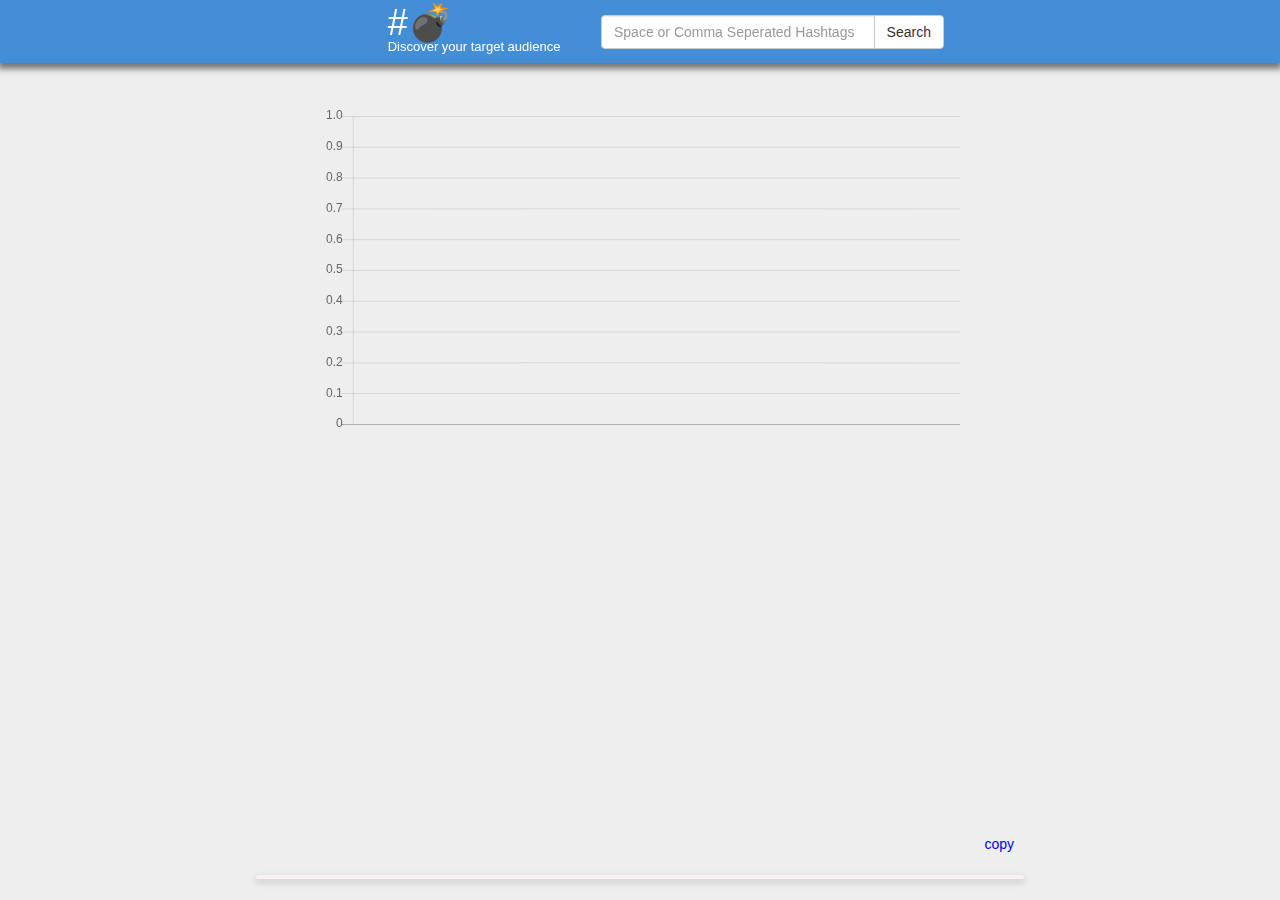
<file: webpage/bar_graph.html>
<!doctype html>
<html>

<head>
    <title>Stacked Bar Chart</title>

    <style>
    canvas {
        -moz-user-select: none;
        -webkit-user-select: none;
        -ms-user-select: none;
    }
    </style>
    <meta charset="utf-8">
    <link rel="stylesheet" href="css/index.css">
    <script src="js/randomColor.js"></script>
    <script src="js/cookies.js"></script>
    <script src="js/search.js"></script>
    <link href="http://maxcdn.bootstrapcdn.com/bootstrap/3.3.7/css/bootstrap.min.css" rel="stylesheet"/>
    <link href="css/search.css" rel="stylesheet"/>
    <script src="http://ajax.googleapis.com/ajax/libs/jquery/2.1.1/jquery.min.js"></script>
    <script src="http://maxcdn.bootstrapcdn.com/bootstrap/3.3.7/js/bootstrap.min.js"></script>
    <link rel="stylesheet" type="text/css" href="css/header.css">
    <link rel="stylesheet" type="text/css" href="css/loader.css">

</head>

<body>
    <header >
        <div id="header_overlay">
            <div id="leftSide">
                <h1 id="name_big">
                    #&#x1F4A3
                </h1>
                <!-- <img id="name_small" src="images/logo.ico" alt="name small"> -->
                <h3>Discover your target audience</h3>
            </div>
            <div id="rightSide">
                <!-- <ul id="links">
                    <li>
                        <a id="projects_button" >Projects</a>
                    </li>
                    <li>
                        <a id="skills_button">My Skills</a>
                    </li>
                    <li>
                        <a  id="resume_button" >Resume</a>
                    </li>
                    <li>
                        <a id="header_top_button">Top</a>
                    </li>
                </ul> -->
            </div>
            <div class="row search">
                <div class="col-lg-6 center">
                    <div class="input-group">
                        <form id="contactForm" action="#">
                        <input id="search_values" type="text" class="form-control" placeholder="Space or Comma Seperated Hashtags">
                        <span class="input-group-btn">
                            <button id="search_submit" type="submit" class="btn btn-default" type="button">Search</button>
                        </span>
                        </form>
                    </div><!-- /input-group -->
                </div><!-- /.col-lg-6 -->
            </div>
        </div>
        <div class="load-bar">
            <div class="bar"></div>
            <div class="bar"></div>
            <div class="bar"></div>
        </div>

    </header>

    <div style="height: 110px"></div>

    <div style="text-align: center;">
    <div style="width: 50%; text-align:center; display: inline-block;">
        <canvas id="barChart"></canvas>
    </div>
    <div style="width: 50%; display: inline-block;">
        <canvas id="myChart" width="500" height="300"></canvas>
    </div>
    <div id="codeBlockContainer" style="text-align: center;">
        <div id="codeBlock">
            <div id="copyCodeBlock">copy</div>
            <code  id="tags"></code>
        </div>
    </div>
    <input type="text" value="Hello World" id="holdtext" style="display: none;"></input>

</div>
    <script>

        var TAG_COOKIE_STR = "tags_disabled";
        var TAG_SEARCHED_STR = "tags_searched";

        var dataSet = [];
        function getDataset(tag, onLoadCallback) {

            if (dataSet.length == 0){
                console.log("Making request");
                httpGetAsync("http://192.168.1.15:5000/v1/tag/" + tag , function(response){
                    var tagResponse = JSON.parse(response);
                    var backgrounds = randomColor({count: Object.keys(tagResponse).length, luminosity: 'light'});
                    var index = 0;
                    for (var key in tagResponse) {

                        // check if the property/key is defined in the object itself, not in parent
                        if (tagResponse.hasOwnProperty(key)) {
                            dataSet.push({
                                label: key,
                                backgroundColor: backgrounds[index],
                                data: [
                                    parseInt(tagResponse[key], 10),
                                ]
                            });
                            console.log(key, tagResponse[key]);
                            index++;
                        }
                    }
                    console.log(dataSet)
                    onLoadCallback(dataSet);
                });
            } else {
                console.log(dataSet)
                onLoadCallback(dataSet);
            }
        }

        function getDatasetPie(tags, pieChartCallback) {
            getDataset(tags, function(tempDataset){
                var returnData = {
                    "labels": [],
                    "datasets": [{
                        "backgroundColor": [],
                        "data": [],
                    }]
                };

                tempDataset.forEach(function(tempData){
                    returnData["labels"].push(tempData["label"]);
                    returnData["datasets"][0]["backgroundColor"].push(tempData["backgroundColor"]);
                    returnData["datasets"][0]["data"].push(tempData["data"]);
                });
                pieChartCallback(returnData);
            });
        }

        function getDatasetTags(tags, onLoadCallback) {
            getDataset(tags, function(tempDataset){
                var returnData           = {};
                var previouslyHiddenTags = getCookieArray(TAG_COOKIE_STR);

                tempDataset.forEach(function(tempData){
                    // TODO(tom):find a way to save this in a cookie
                    // Mark the tag as hidden if its in the hidden tag cookie
                    returnData[tempData["label"]] = false //previouslyHiddenTags.includes(tempData["label"]);
                });
                onLoadCallback(returnData);
            });
        }

        var allTags = {};

        function getTagSting() {
            var tagText = "";
            var tempTag = "";

            for (var key in allTags) {
                tempTag = key;
                if(allTags[key]){
                    continue;
                }

                if (!tempTag.includes("#")){
                    tempTag = "#" + allTags[key];
                }
                tagText = tagText.concat(" " + tempTag);
            }
            return tagText;
        }

        function updateTagBlock() {
            tagText = getTagSting();
            document.getElementById('tags').innerHTML = tagText;

            // When tag block changes reset copy button
            resetCopyButton();
        }

        function loadCharts(tags){
            var BarCharCtx = document.getElementById('barChart').getContext('2d');
            var PiChartCtx = document.getElementById("myChart").getContext('2d');
            // Override the click handler
            var defaultLegendClickHandler = Chart.defaults.global.legend.onClick;

            getDataset(tags, function(dataset){
                var barChartData = {
                    labels: ['#party'],
                    datasets: dataset,
                };

                window.myBar = new Chart(BarCharCtx, {
                    type: 'bar',
                    data: barChartData,
                    options: {
                        title: {
                            display: false,
                            text: 'Chart.js Bar Chart - Stacked'
                        },
                        tooltips: {
                            mode: 'index',
                            intersect: true
                        },
                        responsive: true,
                        scales: {
                            yAxes: [{
                                stacked: true
                            }],
                            xAxes: [{
                                stacked: true
                            }]
                        },
                        legend: {
                            display: true,
                            onClick: newLegendClickHandler,
                       },
                    }
                });

                console.log(window.myBar)

                // Allow For chart to be modified
                allSiteCharts.push(window.myBar);
            });


            getDatasetPie(tags, function(pieCharData) {
                window.myChart = new Chart(PiChartCtx, {
                  type: 'pie',
                  options:{
                    legend:{
                      display:false
                    }
                  },
                  data: {
                    labels: pieCharData["labels"],
                    datasets: pieCharData["datasets"],
                  }
                });

                console.log(window.myChart)

                // Allow For chart to be modified
                allSiteCharts.push(window.myChart);
            });

            getDatasetTags(tags, function(tempTags){
                allTags = tempTags;
                updateTagBlock();
            });
        }

        var allSiteCharts = [];

        function getCharts() {
            return allSiteCharts
        }

        function resetCopyButton() {
            var copyButton = document.getElementById("copyCodeBlock");
            copyButton.innerHTML = "copy";
        }

        function newLegendClickHandler (e, legendItem) {
            var index = legendItem.datasetIndex;
            var hideData = !legendItem.hidden;

            // Loop through all charts and upate them when legend is clicked
            getCharts().forEach(function(siteChart) {
                if (siteChart != null){
                    if (siteChart.config.type === "bar"){
                        siteChart.data.datasets[index].hidden = hideData;
                    }
                    if (siteChart.config.type === "pie"){
                        siteChart.getDatasetMeta(0).data[index].hidden = hideData;
                    }
                    siteChart.update();
                }
            });
            allTags[legendItem.text] = hideData
            updateTagBlock();
            console.log(legendItem)
        }

        $("#copyCodeBlock").click(function() {
            var holdtext = document.getElementById("tags");
            var copyButton = document.getElementById("copyCodeBlock");

            const selection = window.getSelection();
            const range = document.createRange();
            range.selectNodeContents(holdtext);
            selection.removeAllRanges();
            selection.addRange(range);


            document.execCommand("copy");
            copyButton.innerHTML = "copied to clipboard";
        });

        $("#search_submit").click(function() {
            var tags = $('#search_values').val();

            // Reset Dataset when new value is submited
            dataSet = [];
             getDataset(tags, function(data){
                loadCharts(tags);
            });
        });

        $('#search_submit').submit(function () {
         return false;
        });

    </script>
</body>
<script src="js/chart.bundle.min.js"></script>
<script src="js/Chart.min.js"></script>
<script src="js/index.js"></script>

</html>
</file>
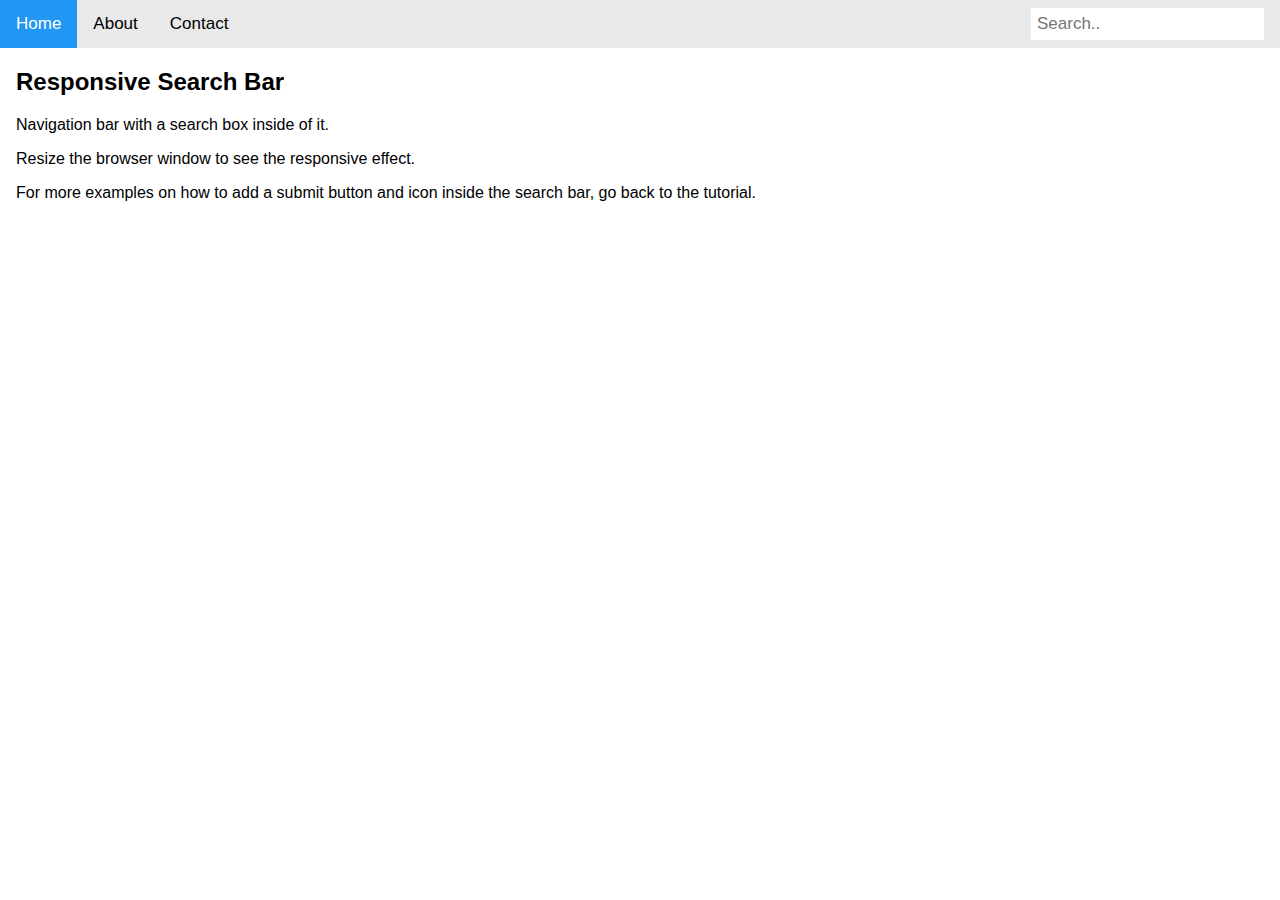
<file: webpage/search.html>
<!DOCTYPE html>
<html>
<head>
<meta name="viewport" content="width=device-width, initial-scale=1">
<style>
* {box-sizing: border-box;}

body {
  margin: 0;
  font-family: Arial, Helvetica, sans-serif;
}

.topnav {
  overflow: hidden;
  background-color: #e9e9e9;
}

.topnav a {
  float: left;
  display: block;
  color: black;
  text-align: center;
  padding: 14px 16px;
  text-decoration: none;
  font-size: 17px;
}

.topnav a:hover {
  background-color: #ddd;
  color: black;
}

.topnav a.active {
  background-color: #2196F3;
  color: white;
}

.topnav input[type=text] {
  float: right;
  padding: 6px;
  margin-top: 8px;
  margin-right: 16px;
  border: none;
  font-size: 17px;
}

@media screen and (max-width: 600px) {
  .topnav a, .topnav input[type=text] {
    float: none;
    display: block;
    text-align: left;
    width: 100%;
    margin: 0;
    padding: 14px;
  }
  .topnav input[type=text] {
    border: 1px solid #ccc;
  }
}
</style>
</head>
<body>

<div class="topnav">
  <a class="active" href="#home">Home</a>
  <a href="#about">About</a>
  <a href="#contact">Contact</a>
  <input type="text" placeholder="Search..">
</div>

<div style="padding-left:16px">
  <h2>Responsive Search Bar</h2>
  <p>Navigation bar with a search box inside of it.</p>
  <p>Resize the browser window to see the responsive effect.</p>
  <p>For more examples on how to add a submit button and icon inside the search bar, go back to the tutorial.</p>
</div>

</body>
</html>
</file>
<file: webpage/css/index.css>
#canvas-holder {
  width: 100%;
  margin-top: 50px;
  text-align: center;
}

body {
  font-family: 'Montserrat', sans-serif;
}

hr {
  margin: 20px;

  border-top: 1px solid grey;
}

/* FAVORITES */
#favorites_title {
  margin: 20px;
  text-decoration: underline;
}
/* end FAVORITES */

#chartjs-tooltip {
  opacity: 1;
  position: absolute;
  background: rgba(0, 0, 0, .7);
  color: white;
  border-radius: 3px;
  -webkit-transition: all .1s ease;
  transition: all .1s ease;
  pointer-events: none;
  -webkit-transform: translate(-50%, 0);
  transform: translate(-50%, 0);
}

.chartjs-tooltip-key {
  display: inline-block;
  width: 10px;
  height: 10px;
  margin-right: 10px;
}
#codeBlockContainer{
  z-index: 1;
}
footer{
  z-index: 0;
}

#legendNotification {
  color: grey;
  cursor: default;
  /* border: 1px solid black; */
  /* text-decoration: underline; */
}
#legendContainer{
  text-align: center;
  margin: 0 13vw;
  font-size: 14px;
}

.chart-legend-color {
  height:10px;
  width: 35px;
  display: inline-block;
  margin-right: 4px;
}


ul#horizontal-list {
  list-style: none;
  margin-top: 20px;
  margin-bottom: 20px;
  columns: 3;
  /* border: 2px solid red; */
  border-radius: 5px;
  /* border: 2px; */
  text-align: left;
  /*grid: 4;*/
  /* border-color: black; */
}

.legend-item {
    display: inline;
    margin-right: 5px;
    margin-left: 5px;
    cursor: pointer;
}

#barChartContainer {
  width: 50%;
  text-align:center;
  display: inline-block;
}
#pieChartContainer {
  width: 40%;
  display: inline-block;
}

#codeBlock {
    display: inline-block;
    width: 60%;
}

#chartContainer{
  visibility: hidden;
}
#infoContainer {
  text-align: center;
  position: absolute;
  margin: auto;
  top: 0;
  right: 0;
  bottom: 0;
  left: 0;
  width: 100%;
  height: 300px;
}
#infoPerson {
  width: 200px;
}
.infoText {
font-family: 'Montserrat', sans-serif;
font-size: 30px;
}

#helpContainer {
  font-size: 14px;
}

.chitikaAdBlock {
  position: fixed;
  bottom: 0;
  left: 50%;
  transform: translateX(-50%);
}

#copyCodeBlock {
    padding: 10px;
    color: blue;
    float: right;
    display: inline-block;
}

#tags:hover, #copyCodeBlock:hover{
    cursor: pointer;
}

.legend-div {
  display: inline-block;
  width: 33vw;
}
/*------------------------------------------------------------------*/
*, *:before, *:after {
  box-sizing: border-box;
}

@media (min-width: 600px) {
  body {
    padding: 60px;
  }
}

.range-slider {
  width: 80%;
  display: inline-block;
  float: left;
  padding-bottom: 5px;
}

#range-container {
    display: inline-block;
    float: left;
}

.range-slider__range {
  -webkit-appearance: none;
  width: calc(70% - (73px));
  height: 10px;
  border-radius: 5px;
  background: #d7dcdf;
  outline: none;
  padding: 0;
  margin: 0;
  width: 50%;
}
input[type=range]{
  width: 50%;
  display: inline-block;
}
.range-slider__range::-webkit-slider-thumb {
  -webkit-appearance: none;
          appearance: none;
  width: 20px;
  height: 20px;
  border-radius: 50%;
  background: rgba(25, 118, 210, .8);
  cursor: pointer;
  transition: background 0.15s ease-in-out;
}
.range-slider__range::-webkit-slider-thumb:hover {
  background: rgb(25, 118, 210);
}
.range-slider__range:active::-webkit-slider-thumb {
  background: rgb(25, 118, 210);
}
.range-slider__range::-moz-range-thumb {
  width: 20px;
  height: 20px;
  border: 0;
  border-radius: 50%;
  background: rgba(25, 118, 210, .8);
  cursor: pointer;
  transition: background 0.15s ease-in-out;
}
.range-slider__range::-moz-range-thumb:hover {
  background: rgb(25, 118, 210);
}
.range-slider__range:active::-moz-range-thumb {
  background: rgb(25, 118, 210);
}
.range-slider__range:focus::-webkit-slider-thumb {
  box-shadow: 0 0 0 3px #fff, 0 0 0 6px rgb(25, 118, 210);
}

.range-slider__value {
  display: inline-block;
  position: relative;
  width: 75px;
  color: #fff;
  line-height: 20px;
  text-align: center;
  border-radius: 3px;
  background: rgba(25, 118, 210, .8);
  padding: 5px 10px;
  margin-left: 8px;
}
.range-slider__value:after {
  position: absolute;
  top: 8px;
  left: -7px;
  width: 0;
  height: 0;
  border-top: 7px solid transparent;
  border-right: 7px solid rgba(25, 118, 210, .8);
  border-bottom: 7px solid transparent;
  content: "";
}

::-moz-range-track {
  background: #d7dcdf;
  border: 0;
}

input::-moz-focus-inner,
input::-moz-focus-outer {
  border: 0;
}

/*
Set up charts for mobile
*/
@media (max-width: 1081px) {
    #pieChartContainer {
      width: 70%;
    }
    #barChartContainer {
      width: 70%;
    }
    #codeBlock {
      width: 80%;
    }
}

@media (max-width: 725px) {
    #pieChartContainer {
      width: 80%;
    }
    #barChartContainer {
      width: 100%;
    }
    #codeBlock {
      width: 95%;
    }
    #infoPerson {
      width: 100px;
    }
    .infoText {
      font-size: 20px;
    }
    #helpContainer {
      font-size: 13px;
    }
    #legendContainer {
      margin: 0 0;
      font-size: 11px;
    }
    ul#horizontal-list {
      columns: 2;
    }
    .legend_span {
      width: 10px;
    }
    .legend-div {
      width: 50vw;
    }
}
</file>
<file: webpage/css/search.css>
#header_gap {
  height: 90px;
}


#leftSide {
  position: absolute;
  left: 5px;
  display: inline-block;
  padding-left: 2%;
  color: #fff;
  cursor: pointer;
}

.search_button {
  z-index: 1;
  float: right;
  width: auto;
  border-bottom-left-radius: 0px;
  border-top-left-radius: 0px;
  border-left-width: 0px;
}

#contactForm {
  margin: 6px 20px 0 20px;
  display: flex;
  flex-grow: 1;
  max-width: 800px;
  align-items: center;
}

.flexRestOfContentLeft {
  flex-grow: 1;
}

.flexRestOfContentRight {
  flex-grow: 1;
}

#search_values {
  flex-grow: 50;
  z-index: 0;
  float: left;
}

#starContainer {
  flex-grow: 1;
  height: 100%;
  background-color: #fff;
  display: flex;
  align-items: center;
  border: 1px solid #ccc;
  border-bottom-left-radius: 0px;
  border-top-left-radius: 0px;
  border-left-width: 0px;
  height: 34px;
  cursor: pointer;
}

#starContainer:hover {
  background: #d7dcdf;
}

#star {
  text-align: center;
  width: 40px;
  height: auto;
  font-size: 20px;
  color: rgb(128, 128, 128);
}

.float_right {
  float: right;
}

.input-group {
  width: 100%;
}

.chart-legend-label-text {
  padding: 5px;
  cursor: pointer;
}

#tags {
  width: 100%;
  display: inline-block;
  line-height: 40px;
  text-align: left;
  box-shadow: 0px 3px 6px 2px rgba(0, 0, 0, 0.1);
}

#header_overlay {
  height: 60px;
  margin: 0;
  z-index: 3;
  padding-top: 0.2em;
  display: flex;
  padding-bottom: 0.2em;
  width: 100%;
  background-color: rgba(25, 118, 210, 0.8);
  align-items: center;
  justify-content: center;
}

#search_values {
  border-top-right-radius: 0px;
  border-bottom-right-radius: 0px;
}

/*OVERRIDE: border radius on form since it was not on the right side*/
.input-group .form-control:first-child {
  border-radius: 4px;
  width: auto;
}
@media (max-width: 850px) {
  /* .search {
      position: relative;
      top: 0px;
      height: auto;
      left: 0px;
      width: 100%;
    } */
  /* #searchContainer {
      width: 100%;
    } */
  /* .center {
      margin: 0;
      padding: 0;
    } */
  #search_values {
    font-size: 11px;
  }
  #header_gap {
    height: 100px;
  }
  #header_overlay {
    display: inline-block;
  }
}

@media (max-width: 630px) {
  #header_gap {
    height: 90px;
  }
}

@media (max-width: 1400px) {
  #leftSide {
    position: relative;
  }
  #header_overlay {
    height: auto;
  }
  .flexRestOfContentRight {
    flex-grow: 2;
  }
}
</file>
<file: webpage/css/header.css>
#leftSide,
h1,
h3,
#links,
header,
body,
p,
ul {
  margin: 0 0 0 0;
  padding: 0 0 0 0;
}

body {
  background-color: #eeeeee;
  /*font-family: 'Lato',serif;*/
}
header {
  padding: 0;
  z-index: 2;
  position: fixed;
  /*background-image: url(../images/background.jpg);*/
  background-position: 50% 0px;
  display: inline-block;
  width: 100%;
  box-shadow: 0px 4px 6px 2px rgba(0, 0, 0, 0.5);
}


h3 {
  margin-top: -2px;
  font-weight: 100;
  font-size: 13px;
}
h1 {
  font-weight: 100;
}

#name_small {
  height: 52px;
}

#contact_button:focus {
  background-color: #eeeeee;
}

#rightSide {
  float: right;
  padding-right: 2%;
  line-height: 3.5em;
}

#links li {
  display: inline-block;
  padding: 0 20px 0 20px;
  float: right;
}

#links a {
  color: #fff;
  text-decoration: none;
}
#links li a:hover {
  color: #cccccc;
  cursor: pointer;
}

#header_top_button {
  display: block;
}

footer {
  text-align: center;
  padding: 1em 0 1.5em 0;
  background-color: #0d47a1;
  display: inline-block;
  width: 100%;
  bottom: 0;
}

#linkFooter li {
  text-align: left;
  vertical-align: top;
  display: inline-block;
  padding: 0 20px 0 20px;
}

#linkFooter li div {
  display: table;
}

#linkFooter .test {
  color: #fff;
  text-decoration: none;
}

#linkFooter a {
  color: #000;
  text-decoration: none;
}

#linkFooter a:hover {
  color: #cccccc;
  opacity: 0.4;
  cursor: pointer;
}

.footer_title {
  color: #fff;
}
#linkFooter li img {
  height: 40px;
  padding-top: 3px;
}

/*
            Set up header for mobile
            */
@media (max-device-width: 1080px) {
  #linkFooter li {
    display: block;
    text-align: center;
  }
  #linkFooter li div {
    padding-bottom: 1%;
    margin: auto;
  }
  #links a {
    font-size: 2em;
  }
}
@media (max-device-width: 580px) {
  #header_top_button {
    display: none;
  }
}

/*
            Set up header for small view
            */
@media (max-width: 630px) {
  #name_big,
  #leftSide h3 {
    display: none;
  }
}

@media (min-width: 630px) {
  #name_small {
    display: none;
  }
}
</file>
<file: webpage/css/loader.css>
/*

Copyright (c) 2018 brunjo - https://codepen.io/brunjo/pen/xbwVXJ

Permission is hereby granted, free of charge, to any person
obtaining a copy of this software and associated documentation
files (the "Software"), to deal in the Software without restriction,
 including without limitation the rights to use, copy, modify,
merge, publish, distribute, sublicense, and/or sell copies of
the Software, and to permit persons to whom the Software is
furnished to do so, subject to the following conditions:

The above copyright notice and this permission notice shall
be included in all copies or substantial portions of the Software.

THE SOFTWARE IS PROVIDED "AS IS", WITHOUT WARRANTY OF ANY KIND,
EXPRESS OR IMPLIED, INCLUDING BUT NOT LIMITED TO THE WARRANTIES
OF MERCHANTABILITY, FITNESS FOR A PARTICULAR PURPOSE AND
NONINFRINGEMENT. IN NO EVENT SHALL THE AUTHORS OR COPYRIGHT
HOLDERS BE LIABLE FOR ANY CLAIM, DAMAGES OR OTHER LIABILITY,
WHETHER IN AN ACTION OF CONTRACT, TORT OR OTHERWISE, ARISING FROM,
OUT OF OR IN CONNECTION WITH THE SOFTWARE OR THE USE OR OTHER
DEALINGS IN THE SOFTWARE.

*/

/* HTML
<div class="load-bar">
  <div class="bar"></div>
  <div class="bar"></div>
  <div class="bar"></div>
</div>
*/

.load-bar {
  position: relative;
  width: 100%;
  height: 6px;
  background-color: rgba(25, 118, 210, .8);
}
.bar {
  visibility: hidden;
  content: "";
  display: inline;
  position: absolute;
  width: 0;
  height: 100%;
  left: 50%;
  text-align: center;
}
.bar:nth-child(1) {
  background-color: #f7c8b2;
  animation: loading 3s linear infinite;
}
.bar:nth-child(2) {
  background-color: #98b2ea;
  animation: loading 3s linear 1s infinite;
}
.bar:nth-child(3) {
  background-color: #d7ccff;
  animation: loading 3s linear 2s infinite;
}
@keyframes loading {
    from {left: 50%; width: 0;z-index:100;}
    33.3333% {left: 0; width: 100%;z-index: 10;}
    to {left: 0; width: 100%;}
}
</file>
